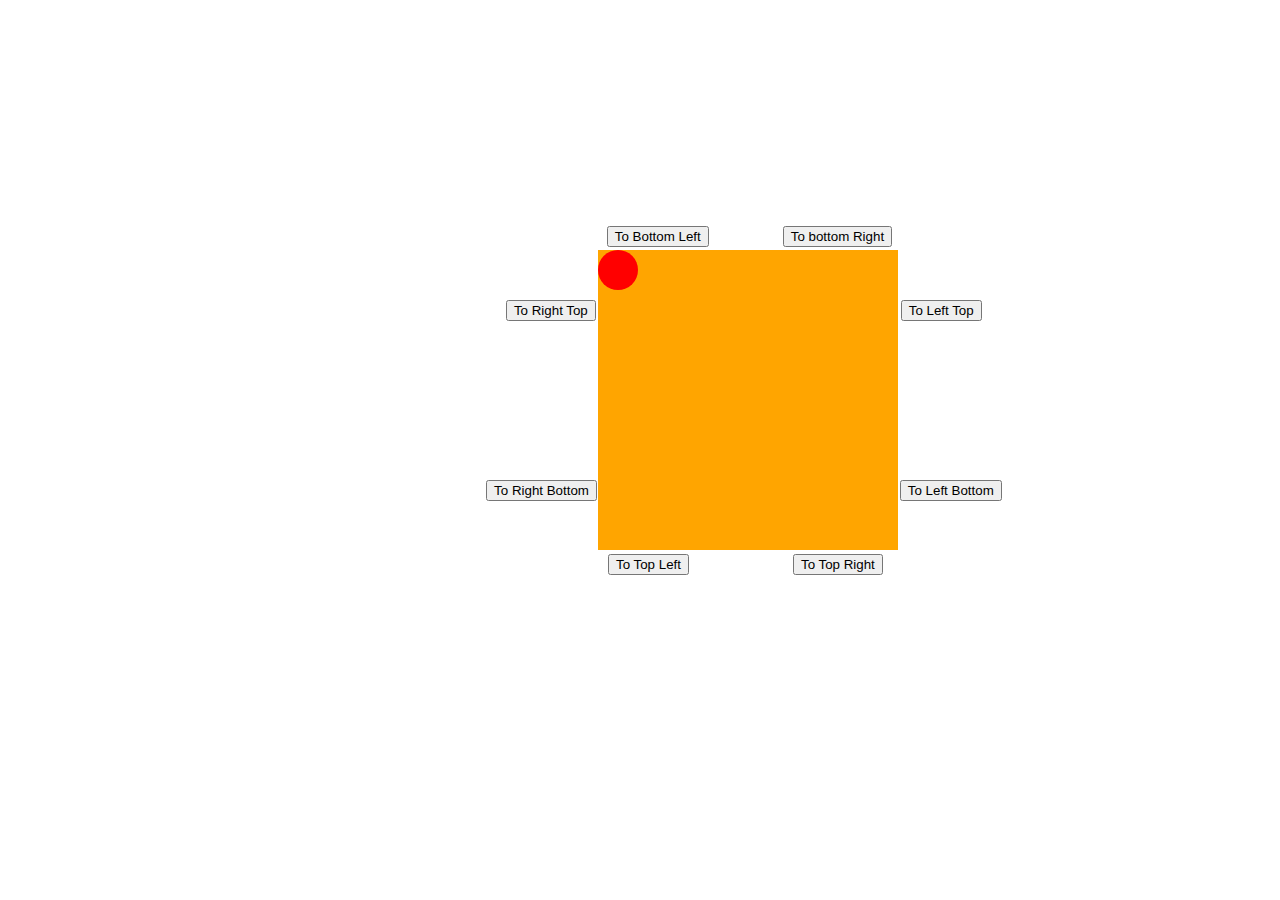
<file: DOM projects/animations button/index.html>
<!DOCTYPE html>
<html lang="en">
  <head>
    <meta charset="UTF-8" />
    <meta name="viewport" content="width=device-width, initial-scale=1.0" />
    <title>Document</title>
    <link rel="stylesheet" href="./styles.css" />
  </head>
  <body>
    <div id="main">
      <div class="myAnimation"></div>
    </div>
    <button id="button1" onclick="button_1()">To Top Left</button>
    <button id="button2" onclick="button_2()">To Top Right</button>
    <button id="button3" onclick="button_3()">To Bottom Left</button>
    <button id="button4" onclick="button_4()">To bottom Right</button>
    <button id="button5" onclick="button_5()">To Right Bottom</button>
    <button id="button6" onclick="button_6()">To Right Top</button>
    <button id="button7" onclick="button_7()">To Left Bottom</button>
    <button id="button8" onclick="button_8()">To Left Top</button>
    <script src="index.js"></script>
  </body>
</html>
</file>
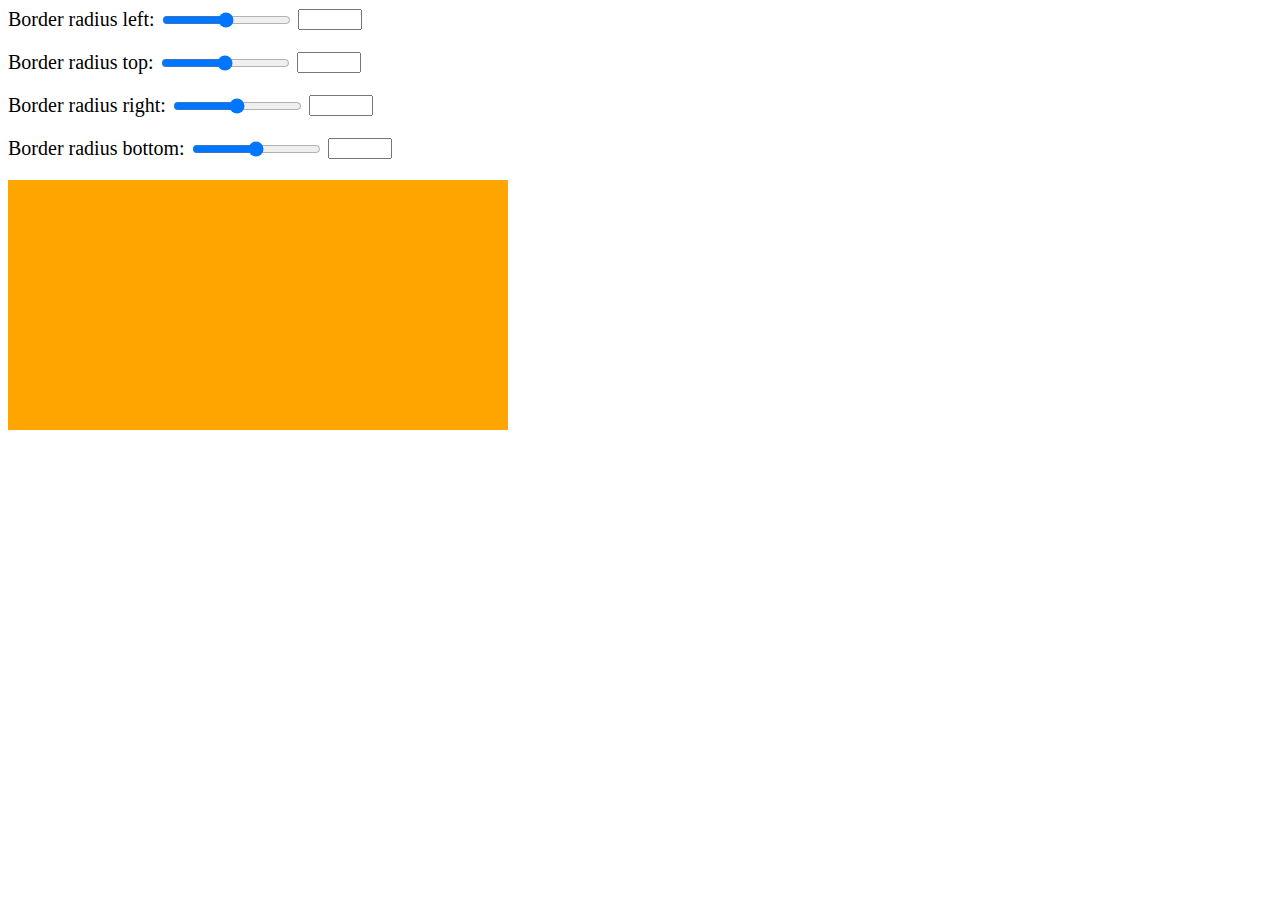
<file: DOM projects/border radius with range/index.html>
<!DOCTYPE html>
<html lang="en">
  <head>
    <meta charset="UTF-8" />
    <meta name="viewport" content="width=device-width, initial-scale=1.0" />
    <title>Range and Number Input Linking</title>
    <link rel="stylesheet" href="style.css" />
  </head>
  <body>
    <div class="dastur">
      <label for="rangeLeft">Border radius left:</label>
      <input type="range" id="rangeLeft" min="0" max="100" step="1" />
      <input type="number" id="numberLeft" min="0" max="100" step="1" />
    </div>
    <div class="dastur">
      <label for="rangeTop">Border radius top:</label>
      <input type="range" id="rangeTop" min="0" max="100" step="1" />
      <input type="number" id="numberTop" min="0" max="100" step="1" />
    </div>
    <div class="dastur">
      <label for="rangeRight">Border radius right:</label>
      <input type="range" id="rangeRight" min="0" max="100" step="1" />
      <input type="number" id="numberRight" min="0" max="100" step="1" />
    </div>
    <div class="dastur">
      <label for="rangeBottom">Border radius bottom:</label>
      <input type="range" id="rangeBottom" min="0" max="100" step="1" />
      <input type="number" id="numberBottom" min="0" max="100" step="1" />
    </div>
    <div id="box" class="data">
      
    </div>
    <script src="index.js"></script>
  </body>
</html>
</file>
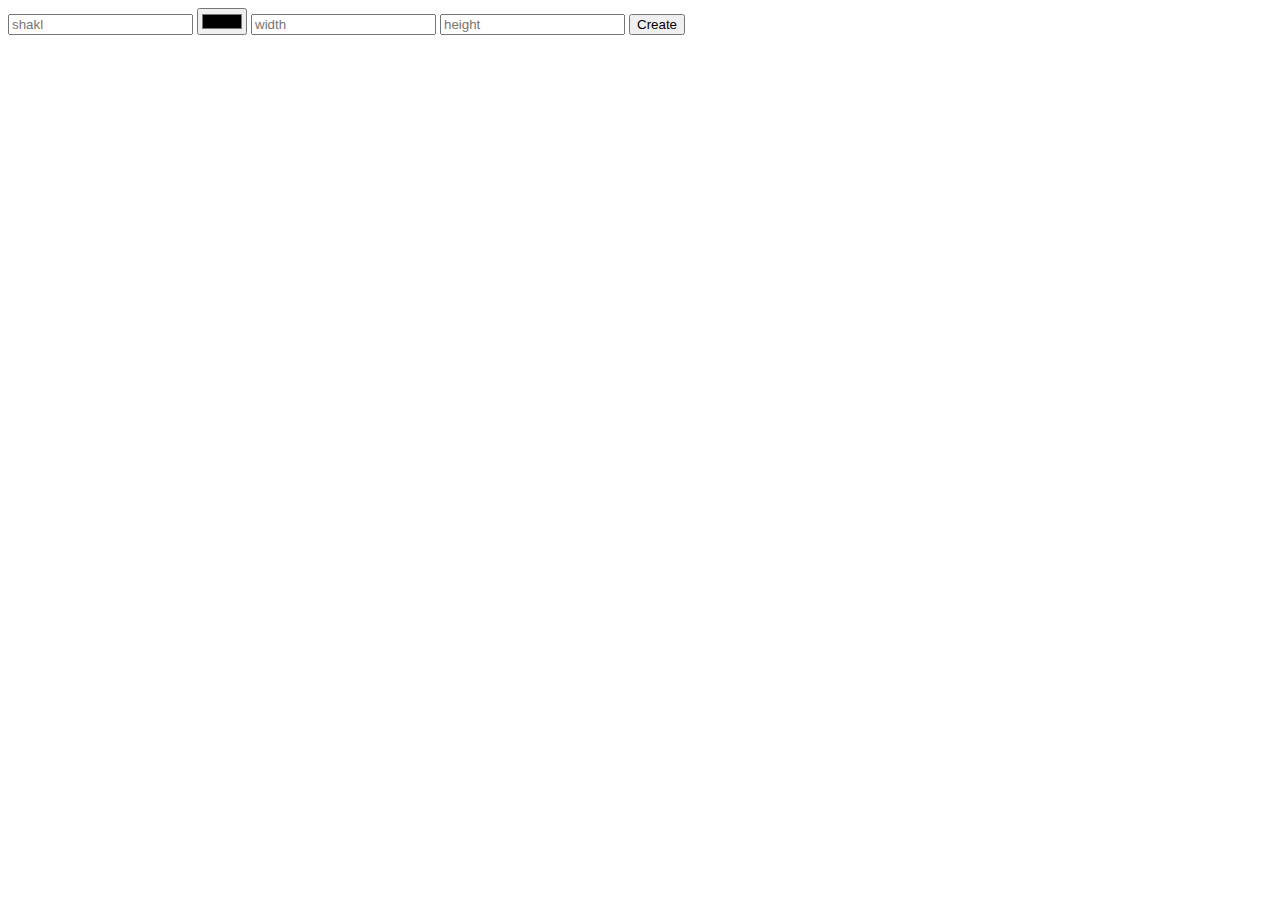
<file: DOM projects/create shape mine/index.html>
<!DOCTYPE html>
<html lang="en">
  <head>
    <meta charset="UTF-8" />
    <meta name="viewport" content="width=device-width, initial-scale=1.0" />
    <title>Document</title>
  </head>
  <body>
    <input type="text" name="text" id="shakl" placeholder="shakl" />
    <input type="color" id="color" />
    <input type="number" id="width" placeholder="width" />
    <input type="number" id="height" placeholder="height" />
    
    <button id="button">Create</button>
    <div id="box"></div>
    <script src="index.js"></script>
  </body>
</html>
</file>
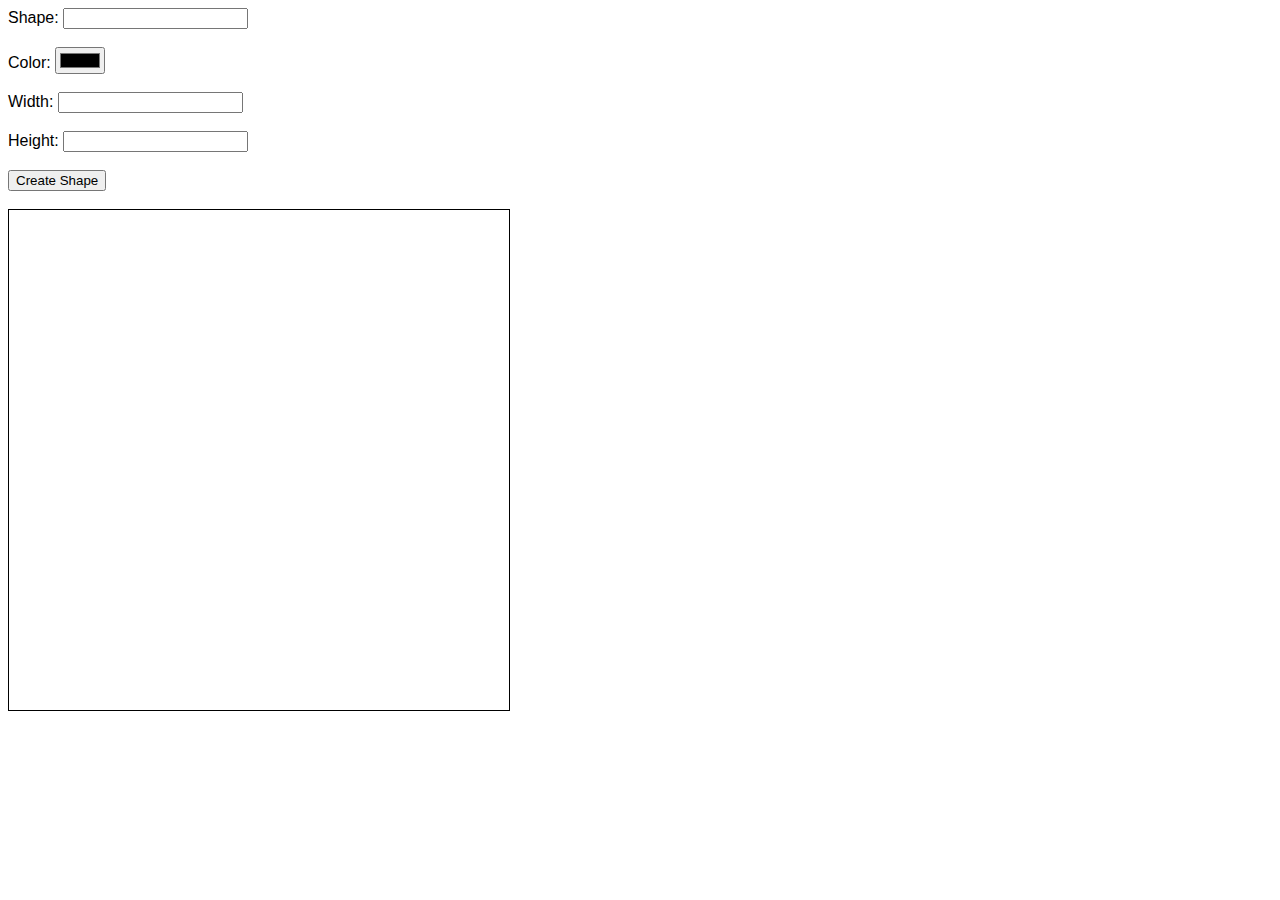
<file: DOM projects/create shape with radius/index.html>
<!DOCTYPE html>
<html lang="en">
  <head>
    <meta charset="UTF-8" />
    <meta name="viewport" content="width=device-width, initial-scale=1.0" />
    <title>Shape Creator</title>
    <link rel="stylesheet" href="style.css" />
  </head>
  <body>
    <div>
      <label for="shape">Shape:</label>
      <input type="text" id="shape" />
    </div>
    <br />
    <div>
      <label for="color">Color:</label>
      <input type="color" id="color" />
    </div>
    <br />
    <div>
      <label for="width">Width:</label>
      <input type="number" id="width" />
    </div>
    <br />
    <div>
      <label for="height">Height:</label>
      <input type="number" id="height" />
    </div>
    <br />
    <div id="Radius">
      <label for="radiusInput">Border Radius:</label>
      <input type="number" id="radiusInput" />
    </div>
    <button onclick="createShape()">Create Shape</button>
    <br />
    <br />
    <div id="canvas"></div>
    <script src="index.js"></script>
  </body>
</html>
</file>
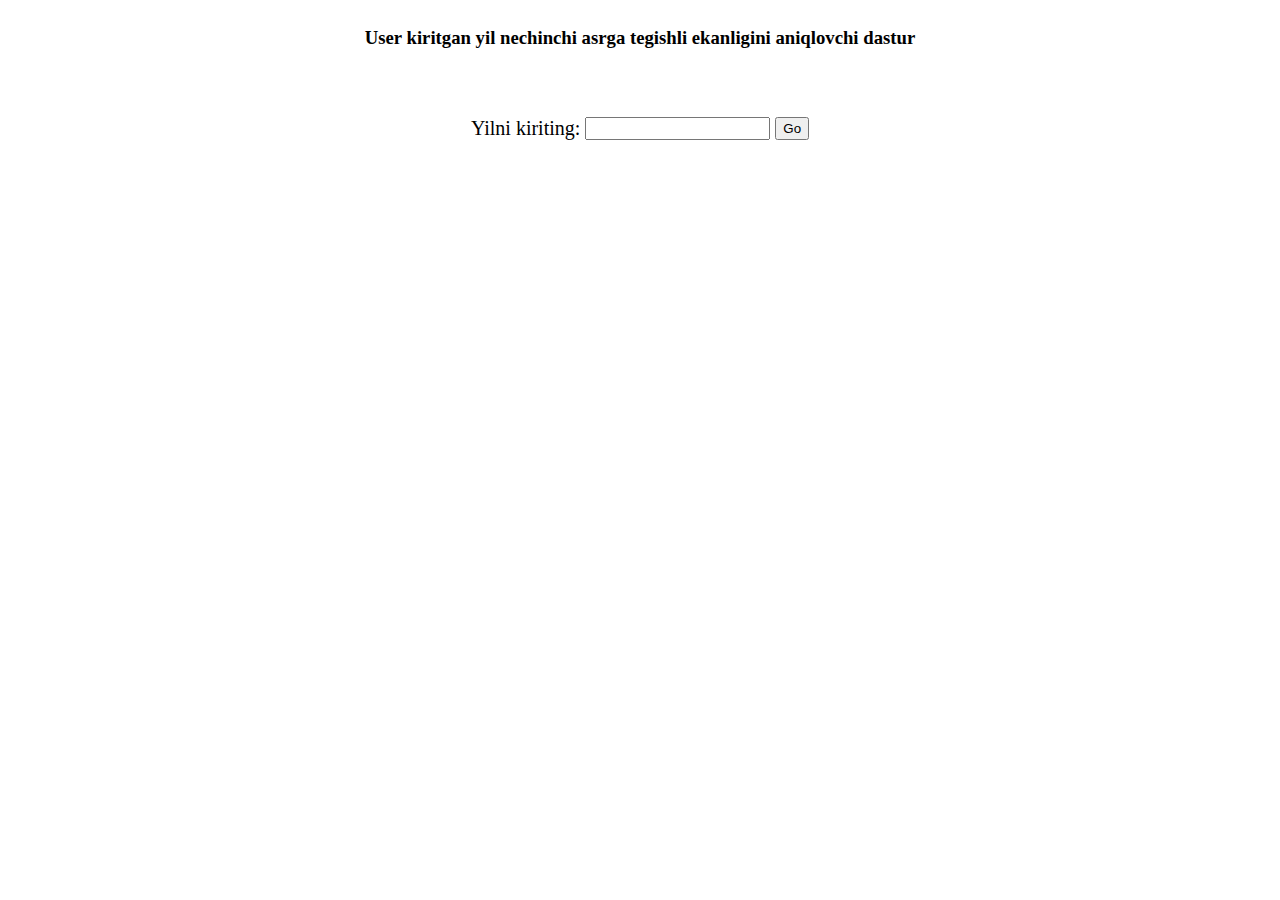
<file: DOM projects/getCenture/index.html>
<!DOCTYPE html>
<html lang="en">
  <head>
    <meta charset="UTF-8" />
    <meta name="viewport" content="width=device-width, initial-scale=1.0" />
    <title>Document</title>
    <link rel="stylesheet" href="style.css" />
  </head>
  <body>
    <div class="dastur">
      <h3>
        User kiritgan yil nechinchi asrga tegishli ekanligini aniqlovchi dastur
      </h3>
    </div>
    <div class="data">
      <label for="year">Yilni kiriting:</label>
      <input type="number" id="year" />
      <button onclick="getCenture()">Go</button>
    </div>
    <div class="box data"></div>
    <script src="index.js"></script>
  </body>
</html>
</file>
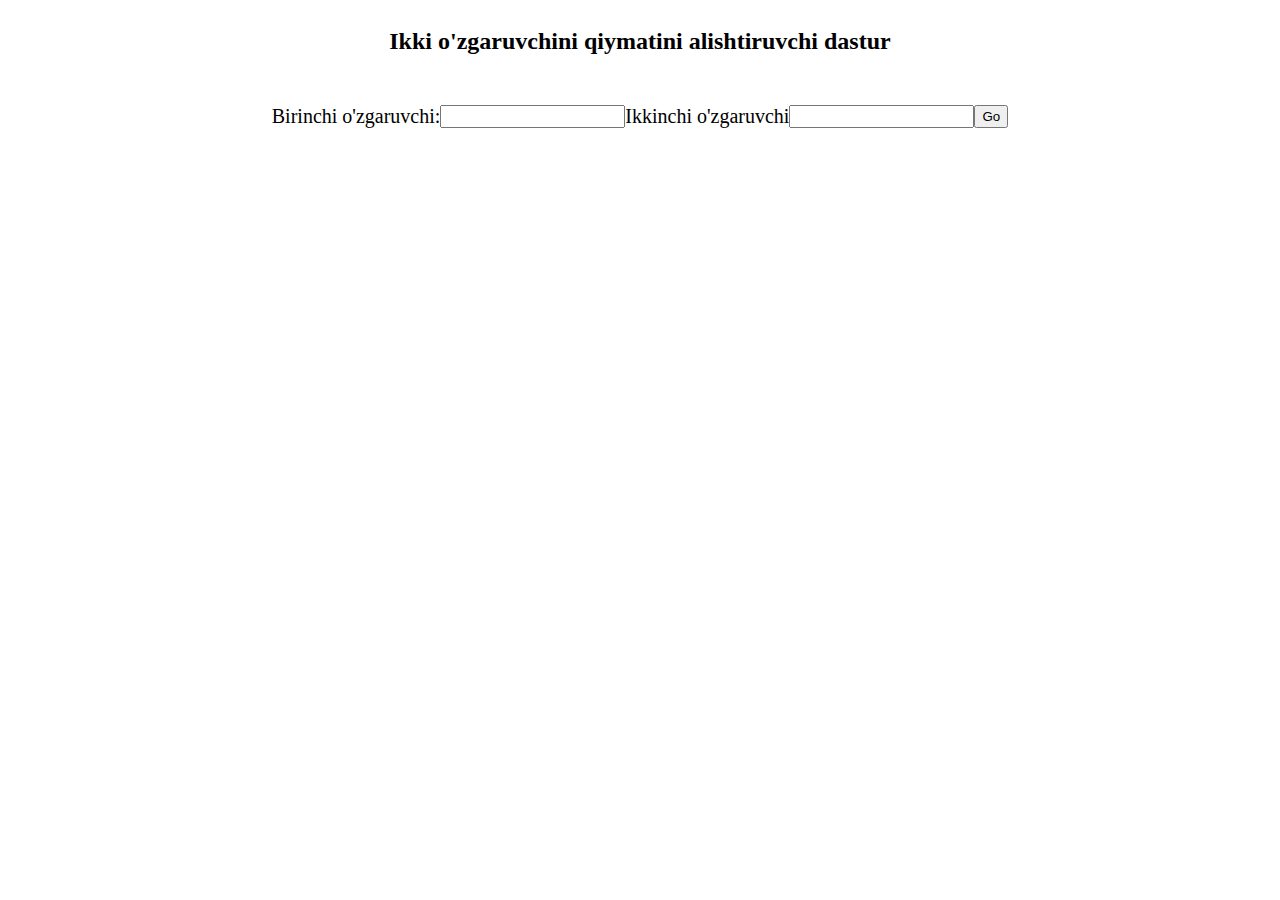
<file: DOM projects/o'zgaruvchilarni alishtirish/index.html>
<!DOCTYPE html>
<html lang="en">
  <head>
    <meta charset="UTF-8" />
    <meta name="viewport" content="width=device-width, initial-scale=1.0" />
    <title>Document</title>
    <link rel="stylesheet" href="style.css" />
  </head>
  <body>
    <div class="dastur">
      <h2>Ikki o'zgaruvchini qiymatini alishtiruvchi dastur</h2>
    </div>
    <div class="data">
      <label for="birinchi">Birinchi o'zgaruvchi:</label>
      <input type="text" id="birinchi" />
      <label for="ikkinchi">Ikkinchi o'zgaruvchi</label>
      <input type="text" id="ikkinchi" />
      <button onclick="replaceVar()">Go</button>
    </div>
    <div class="new_data data"></div>
    <script src="index.js"></script>
  </body>
</html>
</file>
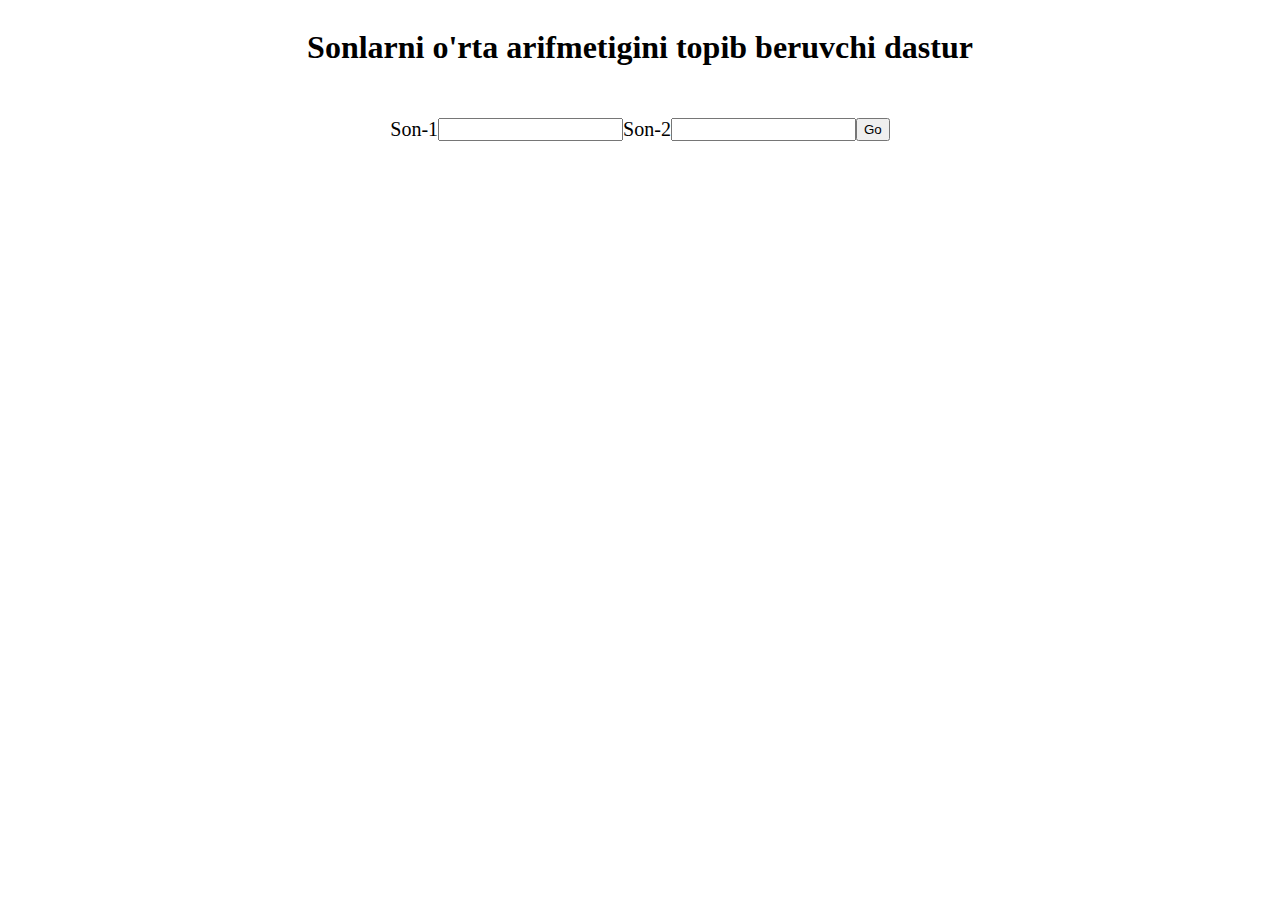
<file: DOM projects/sonlar arifmetikasi/index.html>
<!DOCTYPE html>
<html lang="en">
  <head>
    <meta charset="UTF-8" />
    <meta name="viewport" content="width=device-width, initial-scale=1.0" />
    <title>Document</title>
    <link rel="stylesheet" href="style.css" />
  </head>
  <body>
    <div class="dastur">
      <h1>Sonlarni o'rta arifmetigini topib beruvchi dastur</h1>
    </div>
    <div class="style">
      <label for="firstNum">Son-1</label>
      <input type="number" id="firstNum" />
      <label for="secondNum">Son-2</label>
      <input type="number" id="secondNum" />
      <button onclick="getAverage()">Go</button>
    </div>
    <div class="average style"></div>
    <script src="index.js"></script>
  </body>
</html>
</file>
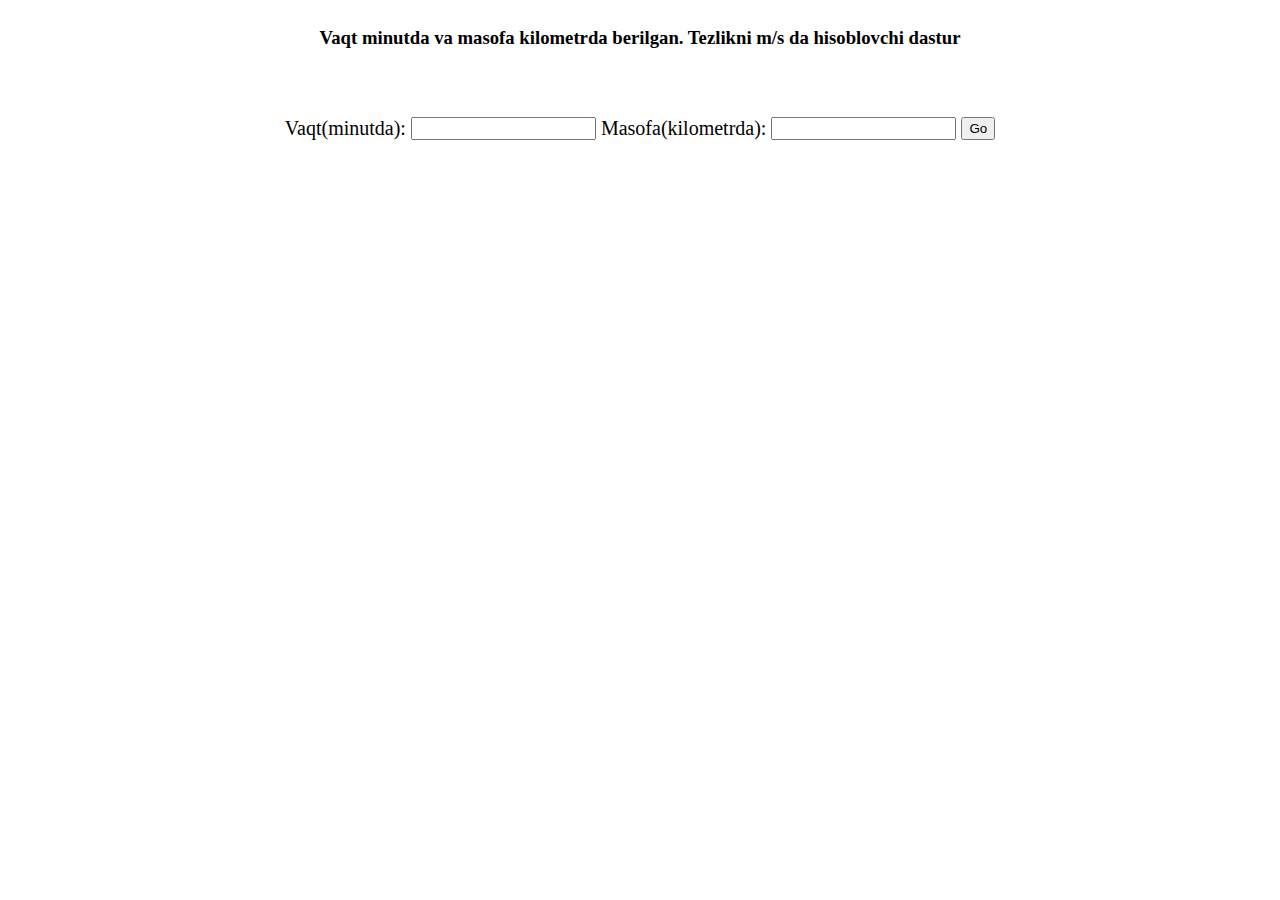
<file: DOM projects/Tezlikni topish/index.html>
<!DOCTYPE html>
<html lang="en">
  <head>
    <meta charset="UTF-8" />
    <meta name="viewport" content="width=device-width, initial-scale=1.0" />
    <title>Document</title>
    <link rel="stylesheet" href="style.css" />
  </head>
  <body>
    <div class="dastur">
      <h3>
        Vaqt minutda va masofa kilometrda berilgan. Tezlikni m/s da hisoblovchi
        dastur
      </h3>
    </div>
    <div class="data">
      <label for="minute">Vaqt(minutda):</label>
      <input type="number" id="minute" />
      <label for="kmetr">Masofa(kilometrda):</label>
      <input type="number" id="kmetr" />
      <button onclick="getSpeed()">Go</button>
    </div>
    <div id="box" class="data"></div>
    <script src="index.js"></script>
  </body>
</html>
</file>
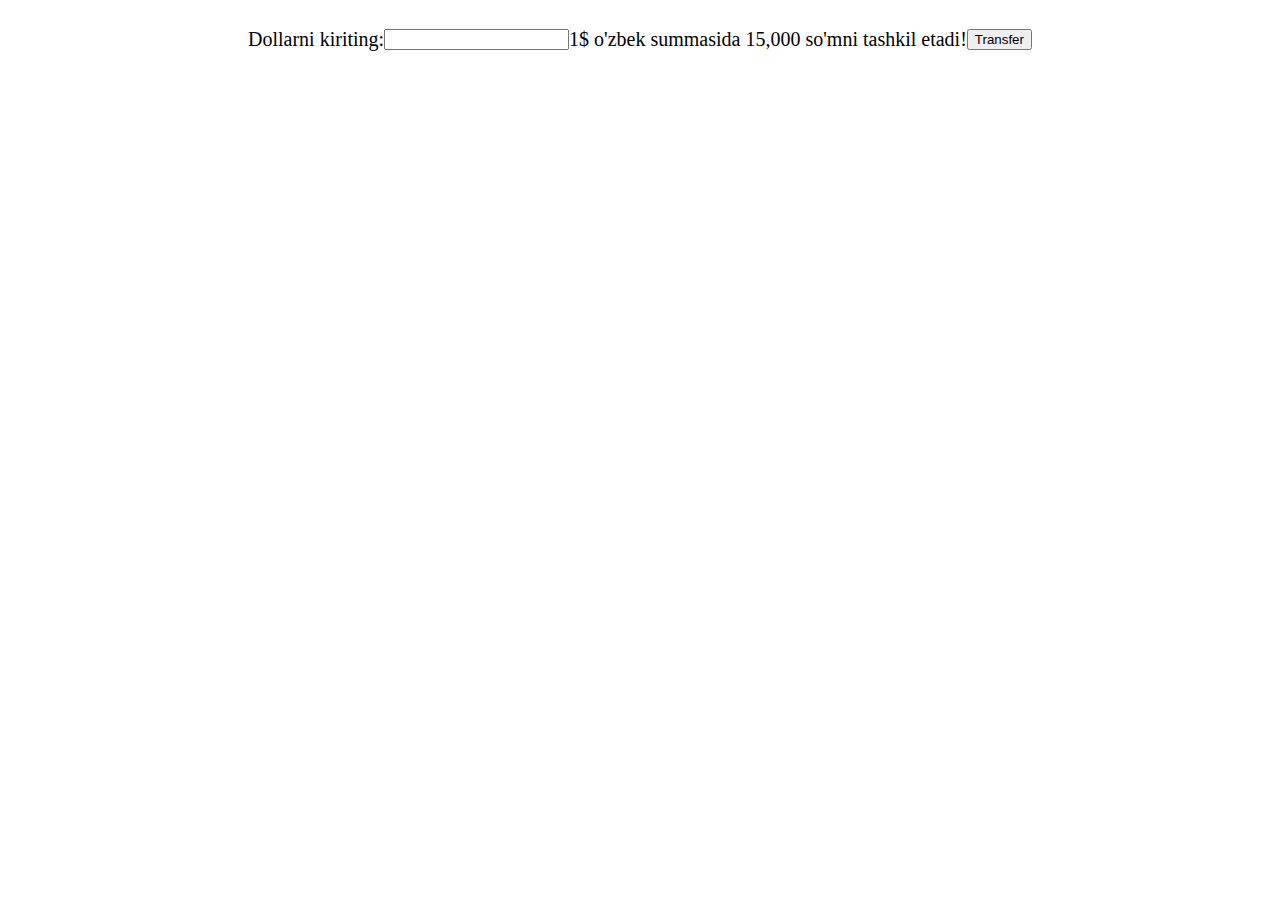
<file: DOM projects/valyuta/index.html>
<!DOCTYPE html>
<html lang="en">
  <head>
    <meta charset="UTF-8" />
    <meta name="viewport" content="width=device-width, initial-scale=1.0" />
    <title>Document</title>
    <link rel="stylesheet" href="style.css" />
  </head>
  <body>
    <div class="dollar">
      <label for="valyuta">Dollarni kiriting:</label>
      <input type="number" id="valyuta" />
      <p>1$ o'zbek summasida 15,000 so'mni tashkil etadi!</p>
      <button id="button">Transfer</button>
    </div>
    <div id="box" class="dollar"></div>
    <script src="index.js"></script>
  </body>
</html>
</file>
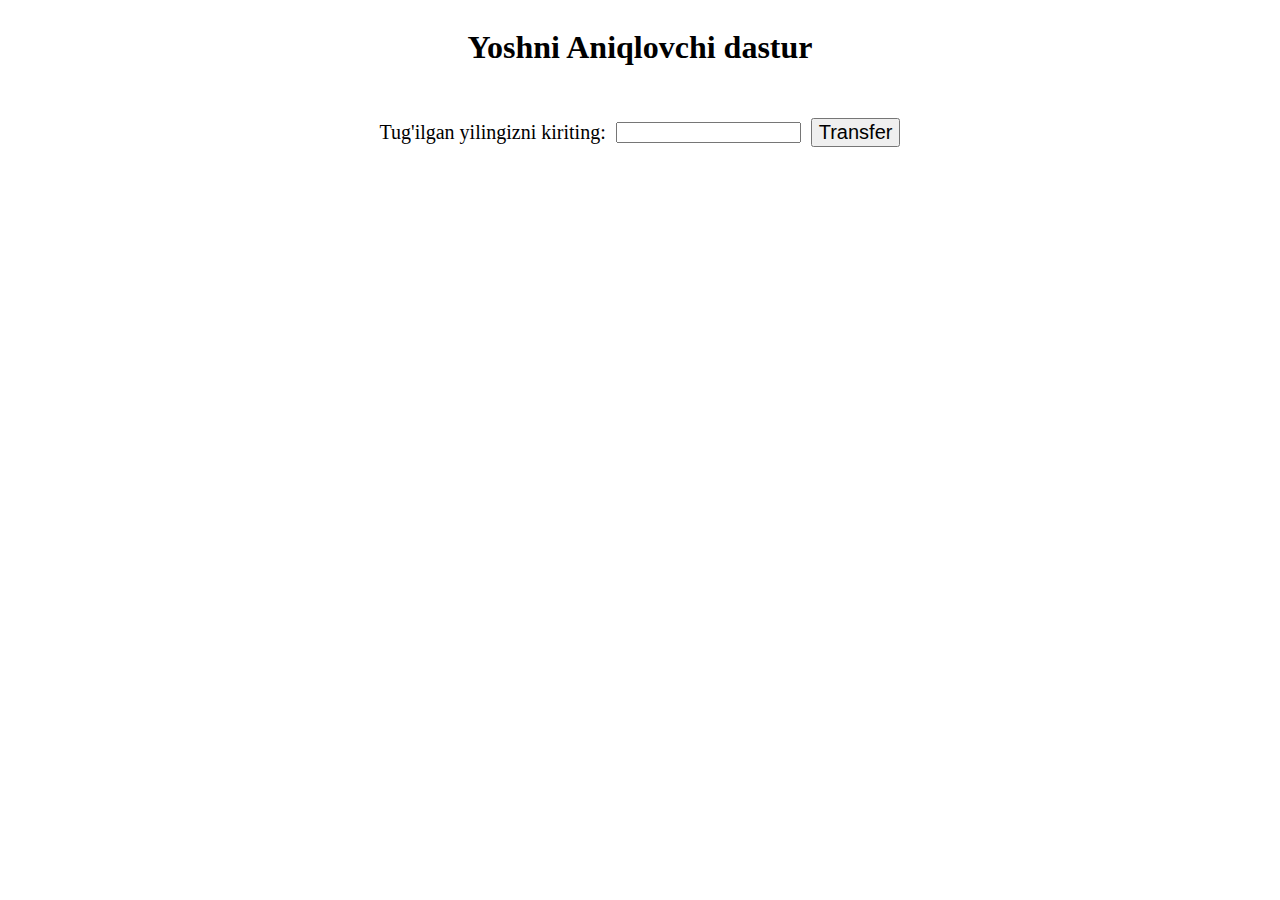
<file: DOM projects/yoshni hisoblash/index.html>
<!DOCTYPE html>
<html lang="en">
  <head>
    <meta charset="UTF-8" />
    <meta name="viewport" content="width=device-width, initial-scale=1.0" />
    <title>Document</title>
    <link rel="stylesheet" href="style.css" />
  </head>
  <body>
    <div class="dastur">
      <h1>Yoshni Aniqlovchi dastur</h1>
    </div>
    <div class="sana dastur">
      <label for="inputYear">Tug'ilgan yilingizni kiriting:</label>
      <input type="number" id="inputYear"/>
      <button onclick="calculateAge()" class="sana">Transfer</button>
    </div>
    <div id="Current_age" class="sana"></div>
    <script src="index.js"></script>
  </body>
</html>
</file>
<file: DOM projects/animations button/styles.css>
#main {
  position: relative;
  width: 300px;
  height: 300px;
  background-color: orange;
  margin-left: 590px;
  margin-top: 250px;
}
.myAnimation {
  position: absolute;
  width: 40px;
  height: 40px;
  background-color: red;
  border-radius: 20px;
}
#button1 {
  position: relative;
  left: 600px;
  top: 4px;
}
#button2 {
  position: relative;
  left: 700px;
  top: 4px;
}
#button3 {
  position: relative;
  left: 420px;
  top: -324px;
}
#button4 {
  position: relative;
  left: 490px;
  top: -324px;
}
#button5 {
  position: relative;
  left: 80px;
  top: -70px;
}
#button6 {
  position: relative;
  left: -15px;
  top: -250px;
}
#button7 {
  position: relative;
  left: 285px;
  top: -70px;
}
#button8 {
  position: relative;
  left: 180px;
  top: -250px;
}
</file>
<file: DOM projects/border radius with range/style.css>
.dastur {
  display: flex;
  align-items: center;
  justify-content: left;
  margin-bottom: 20px;
  gap: 5px;
  font-size: 20px;
}

.data {
  width: 500px;
  height: 250px;
  background-color: orange;
}
</file>
<file: DOM projects/create shape with radius/style.css>
body {
  font-family: Arial, sans-serif;
  position: relative;
}

#canvas {
  border: 1px solid #000;
  width: 500px;
  height: 500px;
  position: relative;
  margin-bottom: 20px;
  display: flex;
}

.shape {
  margin-right: 10px;
}

#Radius {
  display: none;
}
</file>
<file: DOM projects/getCenture/style.css>
.dastur {
  display: flex;
  justify-content: center;
  margin-bottom: 50px;
}

.data {
  display: flex;
  justify-content: center;
  margin-bottom: 30px;
  font-size: 20px;
  gap: 5px;
}
</file>
<file: DOM projects/o'zgaruvchilarni alishtirish/style.css>
.dastur {
  display: flex;
  justify-content: center;
  margin-bottom: 30px;
}

.data {
  display: flex;
  justify-content: center;
  margin-bottom: 10px;
  font-size: 20px;
}
</file>
<file: DOM projects/sonlar arifmetikasi/style.css>
.dastur {
  display: flex;
  justify-content: center;
  margin-bottom: 30px;
}

.style {
  display: flex;
  justify-content: center;
  font-size: 20px;
}
</file>
<file: DOM projects/Tezlikni topish/style.css>
.dastur {
  display: flex;
  justify-content: center;
  margin-bottom: 50px;
}

.data {
  display: flex;
  justify-content: center;
  margin-bottom: 30px;
  gap: 5px;
  font-size: 20px;
}
</file>
<file: DOM projects/valyuta/style.css>
.dollar {
  display: flex;
  align-items: center;
  justify-content: center;
  font-size: 20px;
}
</file>
<file: DOM projects/yoshni hisoblash/style.css>
.dastur {
  display: flex;
  gap: 10px;
  align-items: center;
  justify-content: center;
  margin-bottom: 30px;
}

.sana {
  display: flex;
  gap: 10px;
  align-items: center;
  justify-content: center;
  font-size: 20px;
}
</file>
